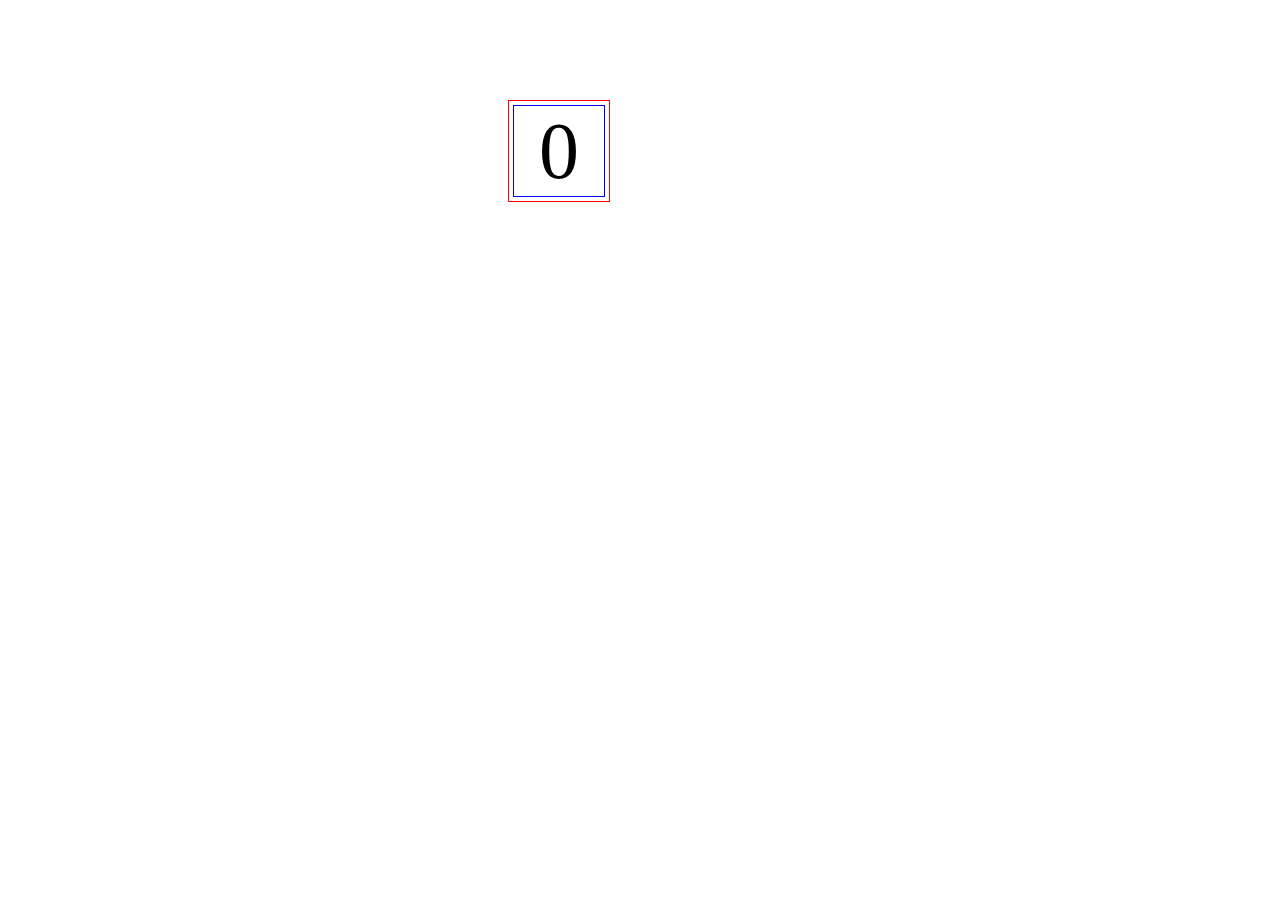
<file: test.html>
<!DOCTYPE html>
<html lang="en">
<head>
    <meta charset="UTF-8">
    <meta http-equiv="X-UA-Compatible" content="IE=edge">
    <meta name="viewport" content="width=device-width, initial-scale=1.0">
    <title>Document</title>
    <style>
      
        .p{
            display: flex;
            flex-direction: column;
            align-items: center;
            justify-items: center;
            height: 100px;
            width: 100px;
            border:1px solid red;
            margin: 100px 500px;
            margin-bottom: 0px;
            perspective: 500px;
        }
        
       
        .c  {
            font-size: 80px;
            text-align: center;
            color: black;
            margin: auto;
            height: 90px;
            width: 90px;
            border:1px solid blue;
            transform: rotateX(0deg);
        }
       
       
    </style>
</head>
<body>
    <div class="p">  
        <div class="c">0</div>
    </div>
   
    <script>
        var i = 90;
            // setInterval(function(){
            //     if(i===-90){
            //         i=90;
            //         j++;
            //     }
            //     i= i-18;  
            // document.querySelector(".c").style.transform = "rotateX("+i+"deg)";
            // document.querySelector(".c").textContent = j;
            // },100);
            // var t =0
            // setInterval(function(){
            //     console.log(t)
            //     t++;
            // },1000)
           
                var j =0;
                
            // document.querySelector(".c").addEventListener("wheel",function() {
            //     j++;
            //     console.log("q")
            //     document.querySelector(".c").textContent = j;
            // });
            document.querySelector(".c").addEventListener("wheel",function(evt) {
                var ang=0;
                function animator(){
                    
                    ang=ang-30;
                    if(ang===-90){
                        ang=90;
                        document.querySelector(".c").textContent = j;
                    }
                    document.querySelector(".c").style.transform = "rotateX("+ang+"deg)";
                    if(ang===0){
                        clearInterval(temp);
                    }
                }
                function reverseanimator(){
                    
                    ang=ang+30;
                    if(ang===90){
                        ang=-90;
                        document.querySelector(".c").textContent = j;
                    }
                    document.querySelector(".c").style.transform = "rotateX("+ang+"deg)";
                    if(ang===0){
                        clearInterval(temp);
                    }
                }
                
                console.log("p");
                if(evt.deltaY>0){
                    j++;
                    var temp = setInterval(animator,100)
                }
                else{
                    j--;
                    var temp = setInterval(reverseanimator,100)
                }
                if(j==60){
                    j=0;
                }
                if(j<0){
                    j=59;
                }
                
            });

    </script>
</body>
</html>
</file>
